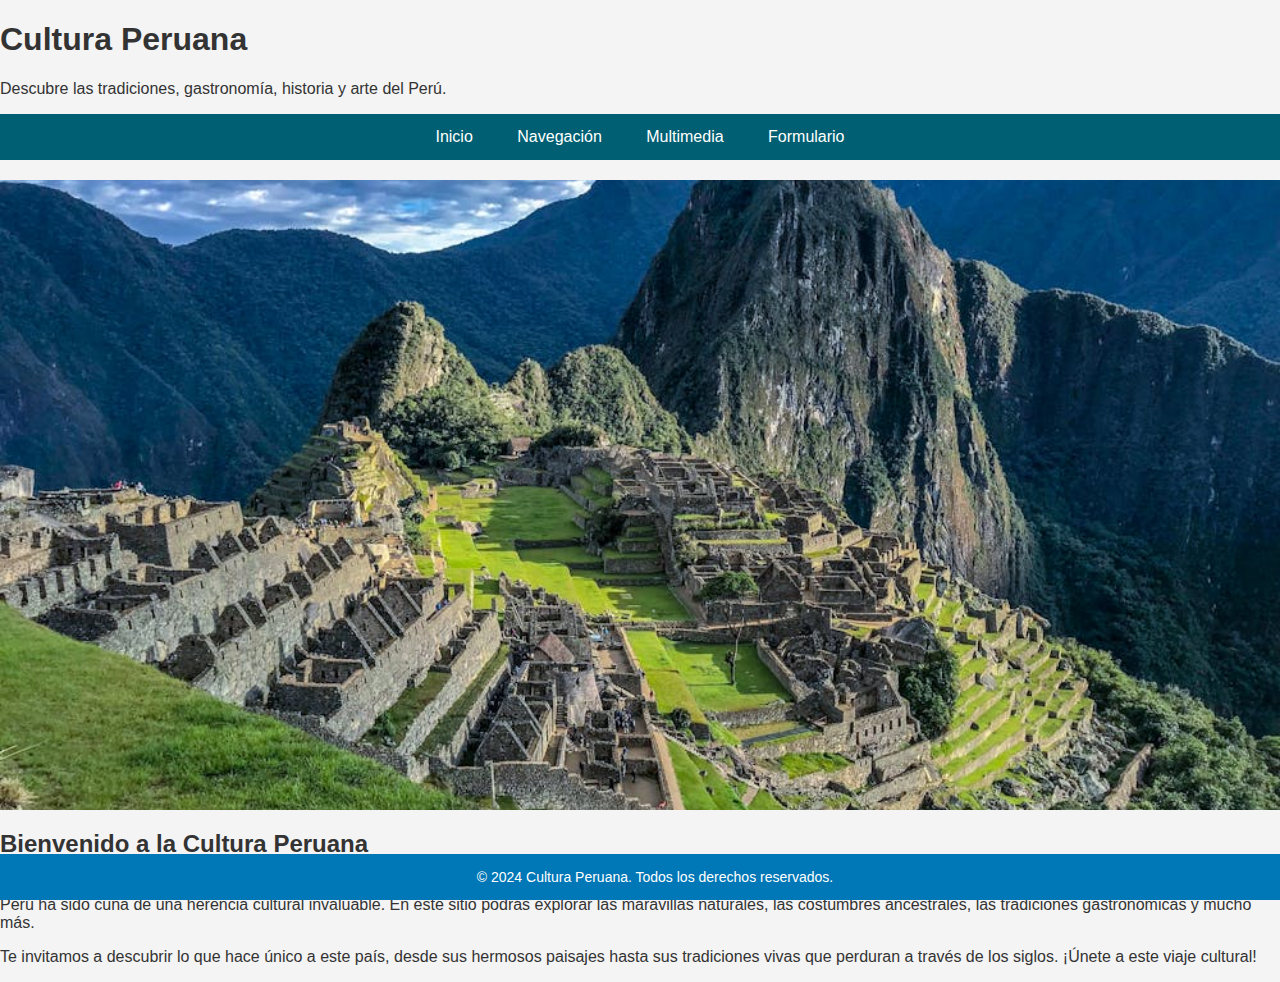
<file: index.html>
<!DOCTYPE html>
<html lang="es">
<head>
    <meta charset="UTF-8">
    <meta name="viewport" content="width=device-width, initial-scale=1.0">
    <title>Cultura Peruana</title>
    <link rel="stylesheet" href="styles.css">
</head>
<body>

    <!-- Encabezado -->
    <header class="header">
        <h1>Cultura Peruana</h1>
        <p>Descubre las tradiciones, gastronomía, historia y arte del Perú.</p>
    </header>

    <!-- Barra de navegación -->
    <nav class="navbar">
        <ul>
            <li><a href="index.html">Inicio</a></li>
            <li><a href="navegacion.html">Navegación</a></li>
            <li><a href="multimedia.html">Multimedia</a></li>
            <li><a href="formulario.html">Formulario</a></li>
            <!-- Submenú Maravillas -->
            
            </li>
        </ul>
    </nav>

    <!-- Imagen de Cusco -->
    <div class="image-container">
        <img src="imagenes/Machu_Picchu.jpg" alt="Machu_Picchu" class="cusco-image">
    </div>

    <!-- Sección de Introducción -->
    <section class="intro">
        <h2>Bienvenido a la Cultura Peruana</h2>
        <p>La cultura peruana es rica y diversa, abarcando miles de años de historia. Desde las civilizaciones preincaicas como los Nazcas y los Mochicas hasta el majestuoso Imperio Inca, Perú ha sido cuna de una herencia cultural invaluable. En este sitio podrás explorar las maravillas naturales, las costumbres ancestrales, las tradiciones gastronómicas y mucho más.</p>
        <p>Te invitamos a descubrir lo que hace único a este país, desde sus hermosos paisajes hasta sus tradiciones vivas que perduran a través de los siglos. ¡Únete a este viaje cultural!</p>
    </section>

    <!-- Pie de página -->
    <footer class="footer">
        <p>&copy; 2024 Cultura Peruana. Todos los derechos reservados.</p>
    </footer>

</body>
</html>
</file>
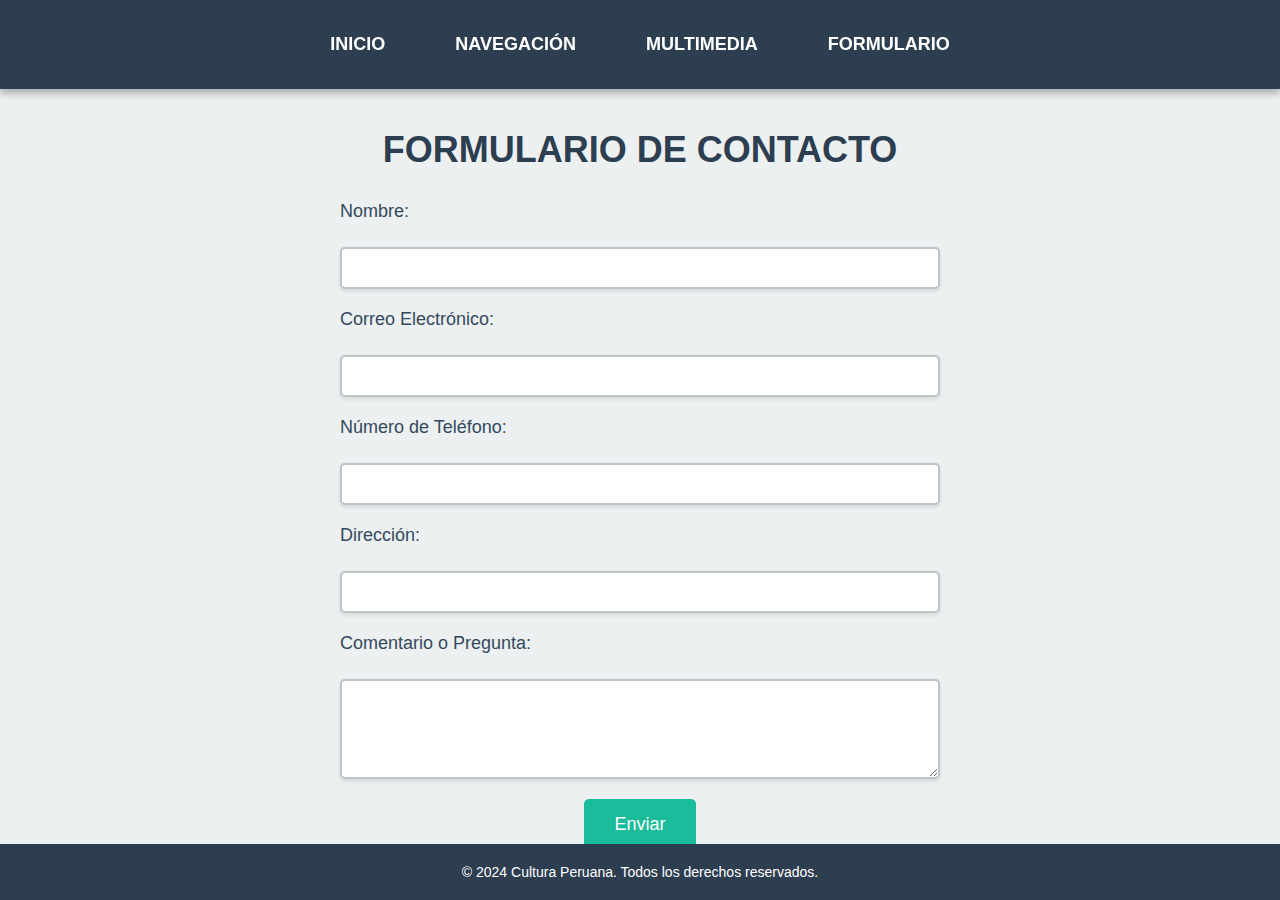
<file: formulario.html>
<!DOCTYPE html>
<html lang="es">
<head>
    <meta charset="UTF-8">
    <meta name="viewport" content="width=device-width, initial-scale=1.0">
    <title>Formulario - Cultura Peruana</title>
    <link rel="stylesheet" href="styles.css">
    <style>
        * {
            margin: 0;
            padding: 0;
            box-sizing: border-box;
        }

        body {
            font-family: 'Arial', sans-serif;
            background-color: #f8f9fa;
            color: #333;
            height: 100vh;
            display: flex;
            flex-direction: column;
            overflow: hidden;
        }

        .navbar {
            background-color: #2d3e50;
            padding: 20px 0;
            box-shadow: 0 4px 8px rgba(0, 0, 0, 0.3);
        }

        .navbar ul {
            list-style: none;
            display: flex;
            justify-content: center;
        }

        .navbar li {
            margin: 0 15px;
        }

        .navbar a {
            color: #fff;
            text-decoration: none;
            font-size: 18px;
            text-transform: uppercase;
            padding: 10px 20px;
            border-radius: 5px;
            transition: background-color 0.3s ease;
            font-weight: bold;
        }

        .navbar a:hover {
            background-color: #1abc9c;
        }

        .formulario {
            padding: 40px 10%;
            text-align: center;
            height: calc(100vh - 120px);
            overflow-y: auto;
            background-color: #ecf0f1;
            box-shadow: 0 0 20px rgba(0, 0, 0, 0.1);
        }

        .formulario h2 {
            font-size: 36px;
            color: #2c3e50;
            margin-bottom: 30px;
            text-transform: uppercase;
        }

        form {
            display: flex;
            flex-direction: column;
            align-items: center;
            gap: 20px;
            max-width: 600px;
            margin: 0 auto;
        }

        label {
            font-size: 18px;
            color: #34495e;
            text-align: left;
            width: 100%;
        }

        input[type="text"], input[type="email"], input[type="tel"], textarea {
            width: 100%;
            padding: 10px;
            font-size: 16px;
            border: 2px solid #bdc3c7;
            border-radius: 5px;
            box-shadow: 0 2px 4px rgba(0, 0, 0, 0.1);
            margin-top: 5px;
        }

        input[type="submit"] {
            background-color: #1abc9c;
            color: white;
            font-size: 18px;
            padding: 15px 30px;
            border: none;
            border-radius: 5px;
            cursor: pointer;
            transition: background-color 0.3s ease;
        }

        input[type="submit"]:hover {
            background-color: #16a085;
        }

        .footer {
            background-color: #2d3e50;
            color: #fff;
            text-align: center;
            padding: 20px 10px;
            position: absolute;
            bottom: 0;
            width: 100%;
        }

        /* Mensaje de éxito */
        .mensaje-exito {
            display: none;
            background-color: #2ecc71;
            color: white;
            padding: 20px;
            border-radius: 5px;
            margin-top: 20px;
            text-align: center;
        }

    </style>
</head>
<body>

    <!-- Barra de navegación -->
    <nav class="navbar">
        <ul>
            <li><a href="index.html">Inicio</a></li>
            <li><a href="navegacion.html">Navegación</a></li>
            <li><a href="multimedia.html">Multimedia</a></li>
            <li><a href="formulario.html">Formulario</a></li>
           
        </ul>
    </nav>

    <!-- Sección de Formulario -->
    <section class="formulario">
        <h2>Formulario de Contacto</h2>
        <form id="contact-form" onsubmit="return enviarFormulario(event)">
            <label for="nombre">Nombre:</label>
            <input type="text" id="nombre" name="nombre" required>

            <label for="email">Correo Electrónico:</label>
            <input type="email" id="email" name="email" required>

            <label for="telefono">Número de Teléfono:</label>
            <input type="tel" id="telefono" name="telefono" required>

            <label for="direccion">Dirección:</label>
            <input type="text" id="direccion" name="direccion" required>

            <label for="comentario">Comentario o Pregunta:</label>
            <textarea id="comentario" name="comentario" rows="4" required></textarea>

            <input type="submit" value="Enviar">
        </form>

        <!-- Mensaje de éxito -->
        <div class="mensaje-exito" id="mensaje-exito">
            <h3>Gracias por tu mensaje. ¡Lo hemos recibido!</h3>
            <p>Te responderemos a la brevedad posible.</p>
        </div>
    </section>

    <!-- Pie de página -->
    <footer class="footer">
        <p>&copy; 2024 Cultura Peruana. Todos los derechos reservados.</p>
    </footer>

    <script>
        // Función que maneja el envío del formulario
        function enviarFormulario(event) {
            event.preventDefault(); // Previene que la página se recargue

            // Obtenemos los valores del formulario (simulación de envío)
            const nombre = document.getElementById("nombre").value;
            const email = document.getElementById("email").value;
            const telefono = document.getElementById("telefono").value;
            const direccion = document.getElementById("direccion").value;
            const comentario = document.getElementById("comentario").value;

            // Simulamos el envío de datos (en un entorno real, estos datos se enviarían a un servidor)
            console.log("Datos del formulario:");
            console.log("Nombre: " + nombre);
            console.log("Correo: " + email);
            console.log("Teléfono: " + telefono);
            console.log("Dirección: " + direccion);
            console.log("Comentario: " + comentario);

            // Mostramos el mensaje de éxito
            const mensajeExito = document.getElementById("mensaje-exito");
            mensajeExito.style.display = "block"; // Hacemos visible el mensaje

            // Opcional: Ocultamos el formulario después de enviarlo
            document.getElementById("contact-form").style.display = "none";
        }
    </script>

</body>
</html>
</file>
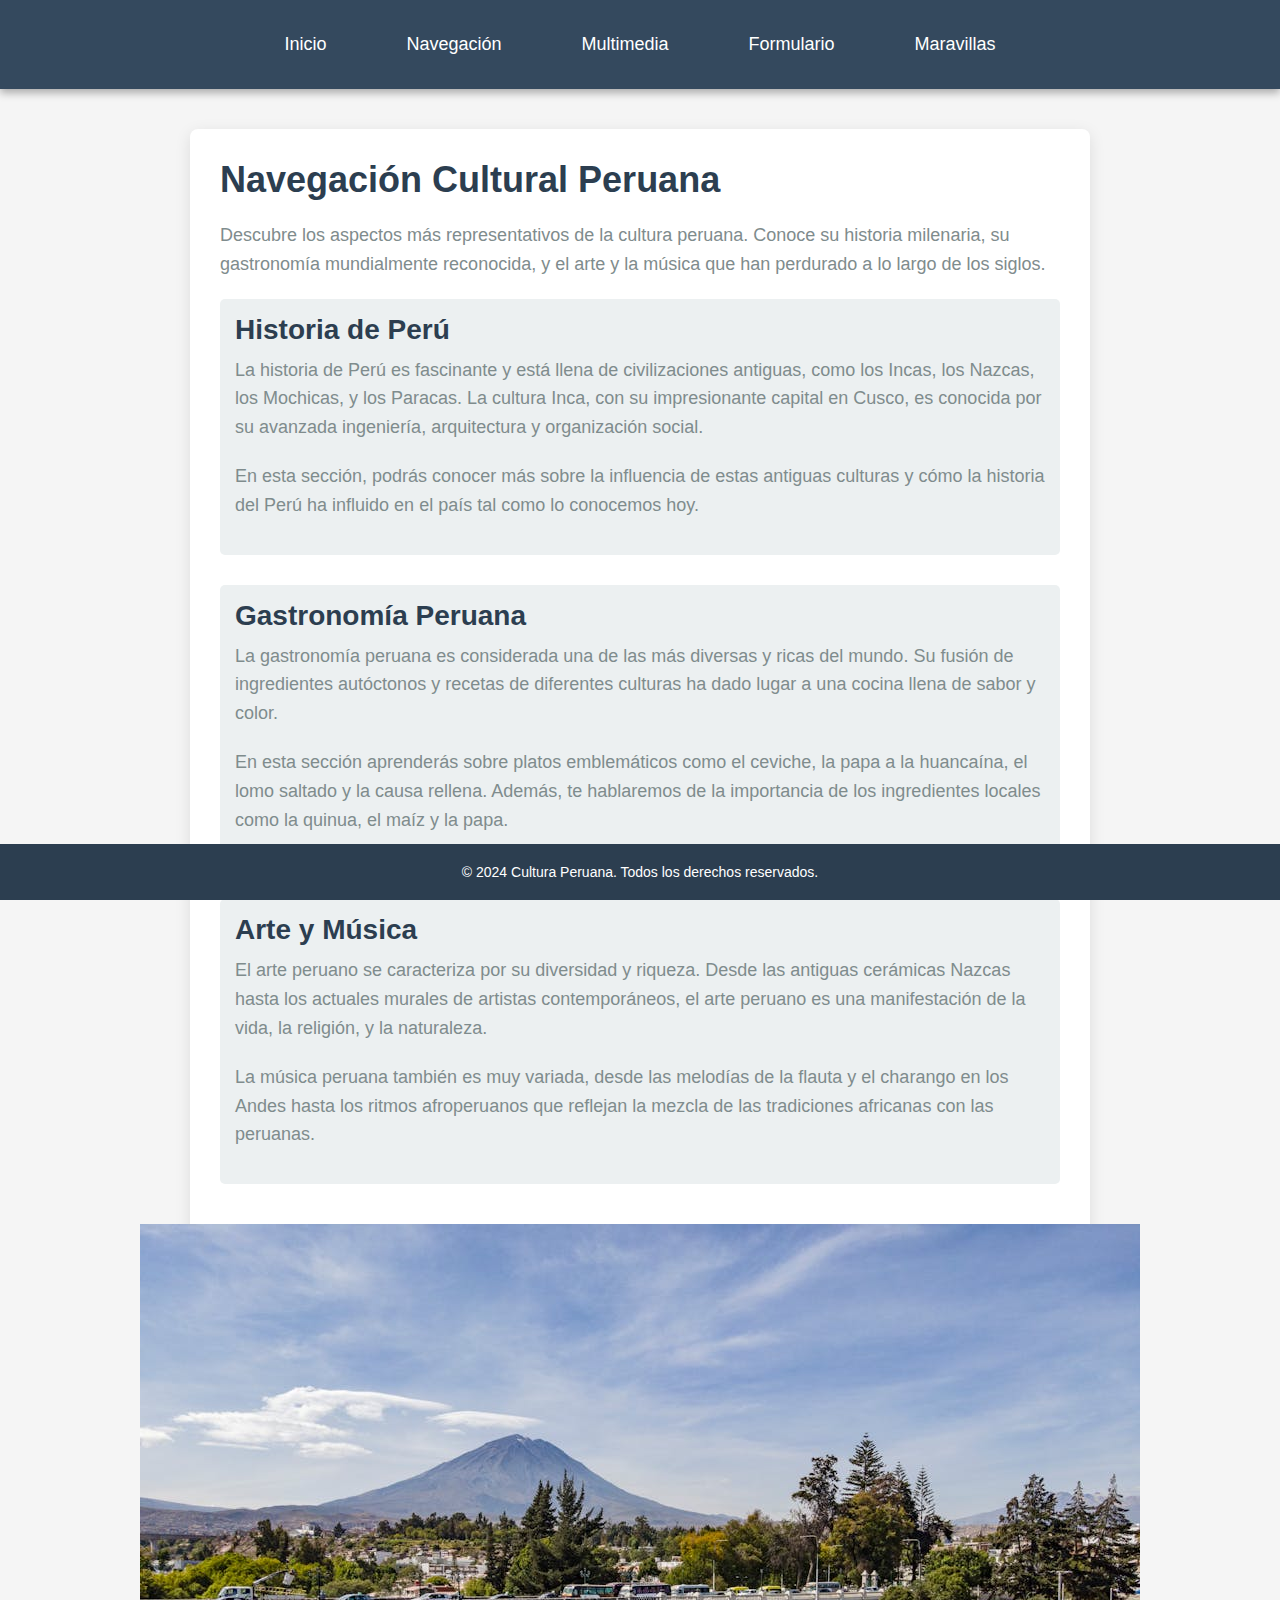
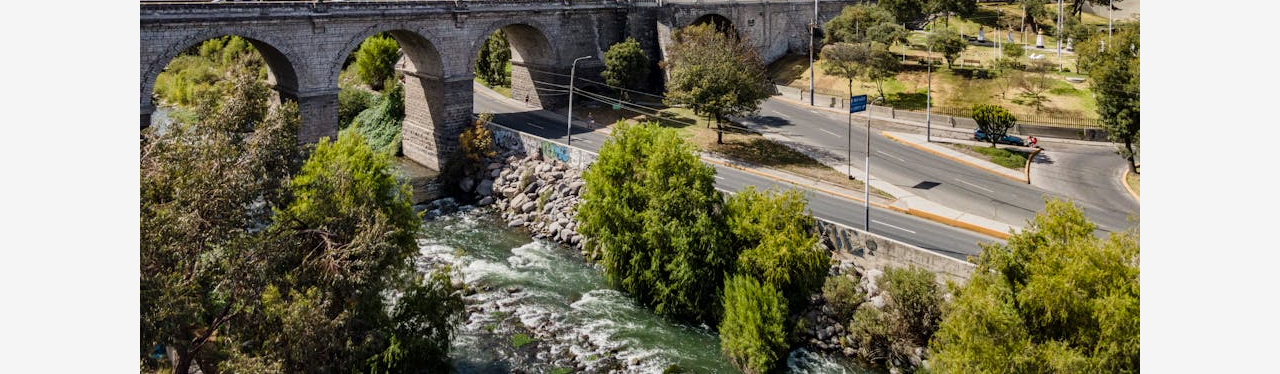
<file: navegacion.html>
<!DOCTYPE html>
<html lang="es">
<head>
    <meta charset="UTF-8">
    <meta name="viewport" content="width=device-width, initial-scale=1.0">
    <title>Navegación - Cultura Peruana</title>
    <link rel="stylesheet" href="styles.css"> <!-- Enlace al archivo de estilos -->
    <style>
        /* Reset para márgenes y padding */
        * {
            margin: 0;
            padding: 0;
            box-sizing: border-box;
        }

        body {
            font-family: 'Arial', sans-serif;
            background-color: #f5f5f5;
            color: #333;
        }

        /* Barra de navegación */
        .navbar {
            background-color: #34495e;
            padding: 20px;
            text-align: center;
            box-shadow: 0 4px 8px rgba(0, 0, 0, 0.3);
        }

        .navbar ul {
            list-style: none;
            display: flex;
            justify-content: center;
            margin: 0;
            padding: 0;
        }

        .navbar li {
            position: relative;
            margin: 0 20px;
        }

        .navbar a {
            color: white;
            text-decoration: none;
            font-size: 18px;
            padding: 10px 20px;
            border-radius: 5px;
            transition: background-color 0.3s ease;
        }

        .navbar a:hover {
            background-color: #1abc9c;
        }

        /* Submenú "Maravillas" */
        .navbar li ul {
            display: none;
            position: absolute;
            top: 100%;
            left: 0;
            background-color: #2d3e50;
            list-style: none;
            padding: 10px 0;
            border-radius: 5px;
            min-width: 180px;
            box-shadow: 0 4px 8px rgba(0, 0, 0, 0.2);
        }

        .navbar li:hover > ul {
            display: block;
        }

        .navbar li ul li {
            margin: 0;
        }

        .navbar li ul li a {
            padding: 12px 20px;
            color: white;
            font-size: 16px;
            transition: background-color 0.3s ease;
        }

        .navbar li ul li a:hover {
            background-color: #16a085;
        }

        /* Estilo para la sección de navegación */
        .navegacion {
            max-width: 900px;
            margin: 40px auto;
            background-color: #ffffff;
            padding: 30px;
            border-radius: 8px;
            box-shadow: 0 4px 16px rgba(0, 0, 0, 0.1);
        }

        .navegacion h2 {
            font-size: 36px;
            color: #2c3e50;
            margin-bottom: 20px;
        }

        .navegacion p {
            font-size: 18px;
            line-height: 1.6;
            color: #7f8c8d;
            margin-bottom: 20px;
        }

        .navegacion-item {
            margin-bottom: 30px;
            padding: 15px;
            border-radius: 5px;
            background-color: #ecf0f1;
            transition: background-color 0.3s ease;
        }

        .navegacion-item:hover {
            background-color: #dfe6e9;
        }

        .navegacion-item h3 {
            font-size: 28px;
            color: #2c3e50;
            margin-bottom: 10px;
        }

        .navegacion-item p {
            font-size: 18px;
            color: #7f8c8d;
        }

        /* Estilo para el pie de página */
        .footer {
            background-color: #2c3e50;
            color: white;
            text-align: center;
            padding: 20px;
            position: fixed;
            width: 100%;
            bottom: 0;
        }

        /* Estilos para la imagen */
        .image-container {
            width: 100%;
            display: flex;
            justify-content: center;
            margin: 40px 0;
        }

        .cusco-image {
            width: 80%;
            max-width: 1200px;
            border-radius: 8px;
            box-shadow: 0 4px 16px rgba(0, 0, 0, 0.2);
        }

        /* Animación suave para el menú */
        @keyframes fadeIn {
            from { opacity: 0; }
            to { opacity: 1; }
        }

        .navegacion, .navbar, .footer {
            animation: fadeIn 1s ease-in-out;
        }
    </style>
</head>
<body>

    <!-- Barra de navegación -->
    <nav class="navbar">
        <ul>
            <li><a href="index.html">Inicio</a></li>
            <li><a href="navegacion.html">Navegación</a>
                <!-- Submenú "Maravillas" -->
                <ul>
                    
                    <li><a href="historia.html">Historia</a></li>
                </ul>
            </li>
            <li><a href="multimedia.html">Multimedia</a></li>
            <li><a href="formulario.html">Formulario</a></li>
            <li><a href="carrusel.html">Maravillas</a></li>
        </ul>
    </nav>

    <!-- Sección de Navegación -->
    <section class="navegacion">
        <h2>Navegación Cultural Peruana</h2>
        <p>Descubre los aspectos más representativos de la cultura peruana. Conoce su historia milenaria, su gastronomía mundialmente reconocida, y el arte y la música que han perdurado a lo largo de los siglos.</p>
        
        <!-- Historia -->
        <div class="navegacion-item">
            <h3>Historia de Perú</h3>
            <p>La historia de Perú es fascinante y está llena de civilizaciones antiguas, como los Incas, los Nazcas, los Mochicas, y los Paracas. La cultura Inca, con su impresionante capital en Cusco, es conocida por su avanzada ingeniería, arquitectura y organización social.</p>
            <p>En esta sección, podrás conocer más sobre la influencia de estas antiguas culturas y cómo la historia del Perú ha influido en el país tal como lo conocemos hoy.</p>
        </div>

        <!-- Gastronomía -->
        <div class="navegacion-item">
            <h3>Gastronomía Peruana</h3>
            <p>La gastronomía peruana es considerada una de las más diversas y ricas del mundo. Su fusión de ingredientes autóctonos y recetas de diferentes culturas ha dado lugar a una cocina llena de sabor y color.</p>
            <p>En esta sección aprenderás sobre platos emblemáticos como el ceviche, la papa a la huancaína, el lomo saltado y la causa rellena. Además, te hablaremos de la importancia de los ingredientes locales como la quinua, el maíz y la papa.</p>
        </div>

        <!-- Arte y Música -->
        <div class="navegacion-item">
            <h3>Arte y Música</h3>
            <p>El arte peruano se caracteriza por su diversidad y riqueza. Desde las antiguas cerámicas Nazcas hasta los actuales murales de artistas contemporáneos, el arte peruano es una manifestación de la vida, la religión, y la naturaleza.</p>
            <p>La música peruana también es muy variada, desde las melodías de la flauta y el charango en los Andes hasta los ritmos afroperuanos que reflejan la mezcla de las tradiciones africanas con las peruanas.</p>
        </div>

    </section>

    <!-- Imagen de Cusco -->
    <div class="image-container">
        <img src="imagenes/Arequipa.jpg" alt="Arequipa" class="Arequipa-image">
    </div>

    <!-- Pie de página -->
    <footer class="footer">
        <p>&copy; 2024 Cultura Peruana. Todos los derechos reservados.</p>
    </footer>

</body>
</html>
</file>
<file: styles.css>
/* Estilos generales */
body {
    font-family: 'Arial', sans-serif;
    margin: 0;
    padding: 0;
    background-color: #f4f4f4;
    color: #333;
}

/* Barra de navegación */
.navbar {
    background-color: #005f73;
    overflow: hidden;
    width: 100%;
    position: relative;
}

.navbar ul {
    list-style-type: none;
    margin: 0;
    padding: 0;
    text-align: center;
}

.navbar ul li {
    display: inline-block;
    position: relative; /* Necesario para el submenú */
}

.navbar ul li a {
    color: white;
    padding: 14px 20px;
    text-decoration: none;
    display: inline-block;
    transition: background-color 0.3s ease;
}

.navbar ul li a:hover {
    background-color: #003d42;
}

/* Submenú */
.submenu-item:hover .submenu {
    display: block;
}

.submenu {
    display: none; /* El submenú está oculto por defecto */
    position: absolute;
    top: 100%; /* Aparece justo debajo del menú */
    left: 0;
    background-color: #0077B6;
    min-width: 200px; /* Ancho del submenú */
    z-index: 2; /* Asegura que el submenú esté por encima del menú */
}

.submenu li {
    display: block;
    text-align: left;
}

.submenu li a {
    padding: 12px;
    color: white;
    text-decoration: none;
    display: block;
    background-color: #0077B6;
}

.submenu li a:hover {
    background-color: #003d42;
}

/* Imagen de Cusco */
.image-container {
    width: 100%;
    height: 70vh;
    display: flex;
    justify-content: center;
    align-items: center;
    margin-top: 20px;
}

.cusco-image {
    width: 100%;
    height: 100%;
    object-fit: cover;
}

/* Pie de página */
footer {
    background-color: #0077B6;
    color: white;
    text-align: center;
    padding: 15px;
    position: fixed;
    bottom: 0;
    width: 100%;
}

footer p {
    margin: 0;
    font-size: 14px;
}
</file>
